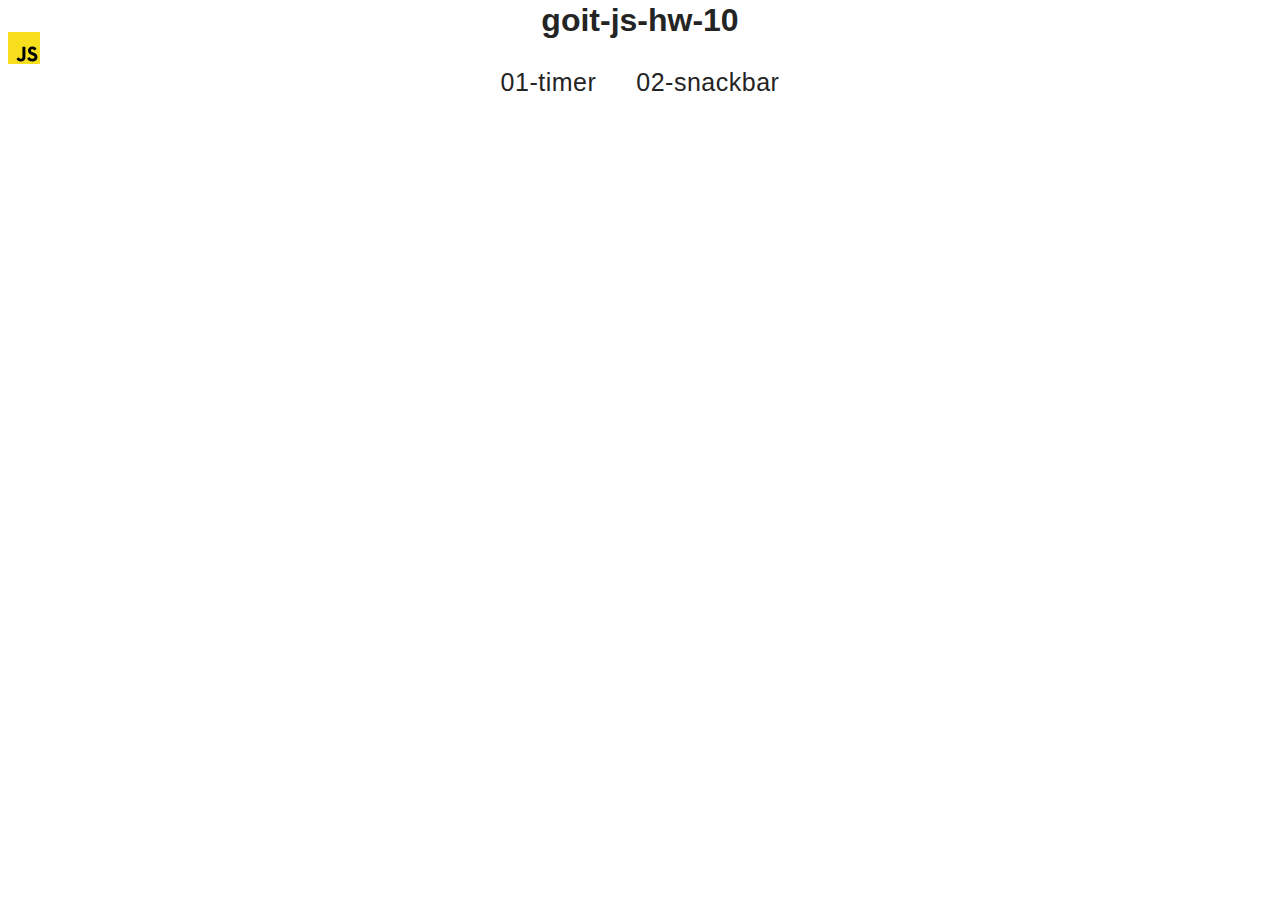
<file: src/index.html>
<!DOCTYPE html>
<html lang="en">
  <head>
    <meta charset="UTF-8" />
    <link rel="icon" type="image/svg+xml" href="/favicon.svg" />
    <meta name="viewport" content="width=device-width, initial-scale=1.0" />
    <title>goit-js-hw-10</title>
    <link rel="stylesheet" href="./css/styles.css" />
  </head>
  <body>
    <section>
      <h1 class="hw-title">goit-js-hw-10</h1>
      <img src="./img/javascript.svg" alt="" />
    </section>
    <nav class="nav">
      <ul class="nav-list">
        <li class="nav-item">
          <a href="./01-timer.html" class="nav-link">01-timer</a>
        </li>

        <li class="nav-item">
          <a href="./02-snackbar.html" class="nav-link">02-snackbar</a>
        </li>
      </ul>
    </nav>

    <!-- Loads the specified .html file -->
  </body>
</html>
</file>
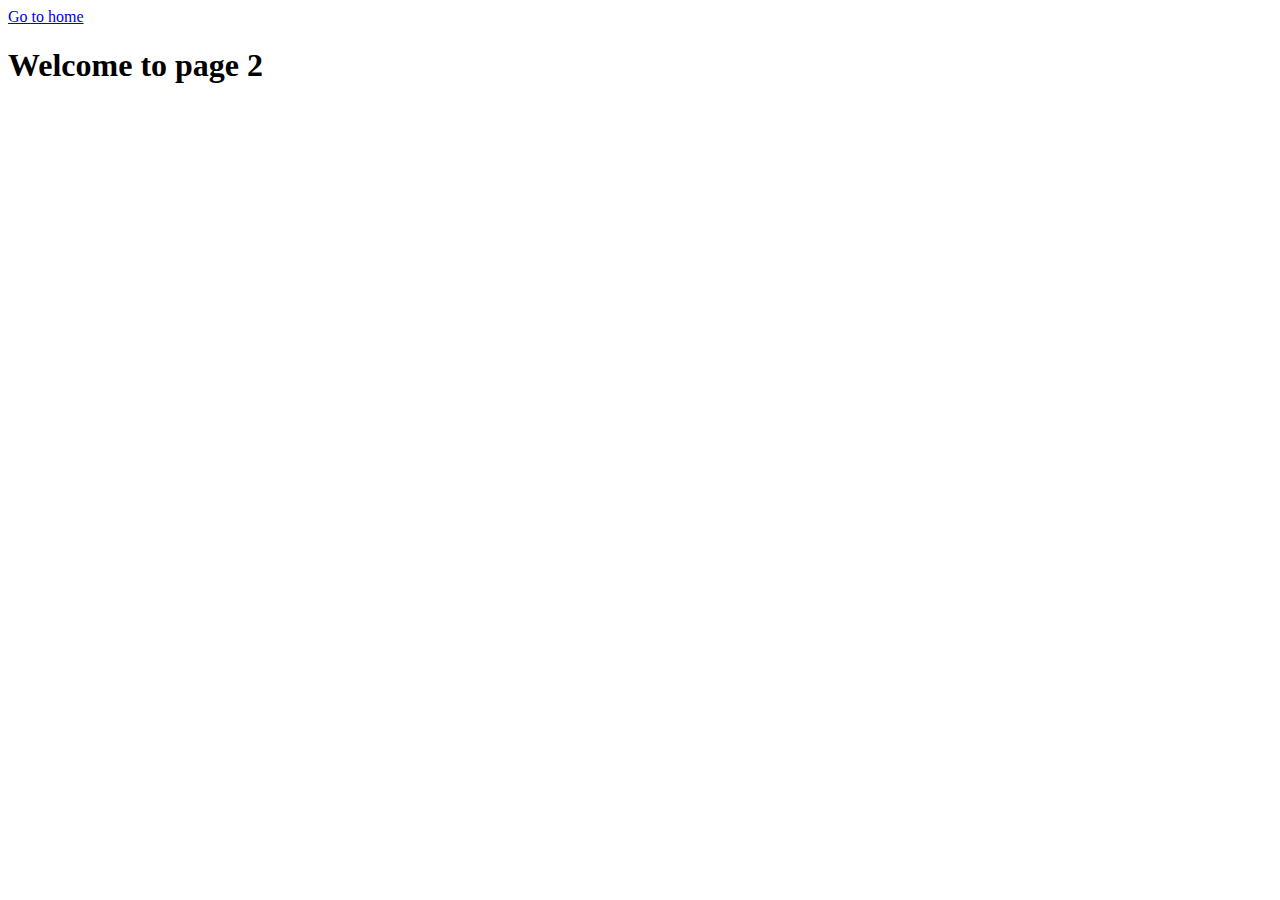
<file: page-2.html>
<!DOCTYPE html>
<html lang="en">
  <head>
    <meta charset="UTF-8" />
    <meta http-equiv="X-UA-Compatible" content="IE=edge" />
    <meta name="viewport" content="width=device-width, initial-scale=1.0" />
    <title>Page 2</title>
  </head>
  <body>
    <section>
      <a href="./index.html">Go to home</a>
      <h1>Welcome to page 2</h1>
    </section>
  </body>
</html>
</file>
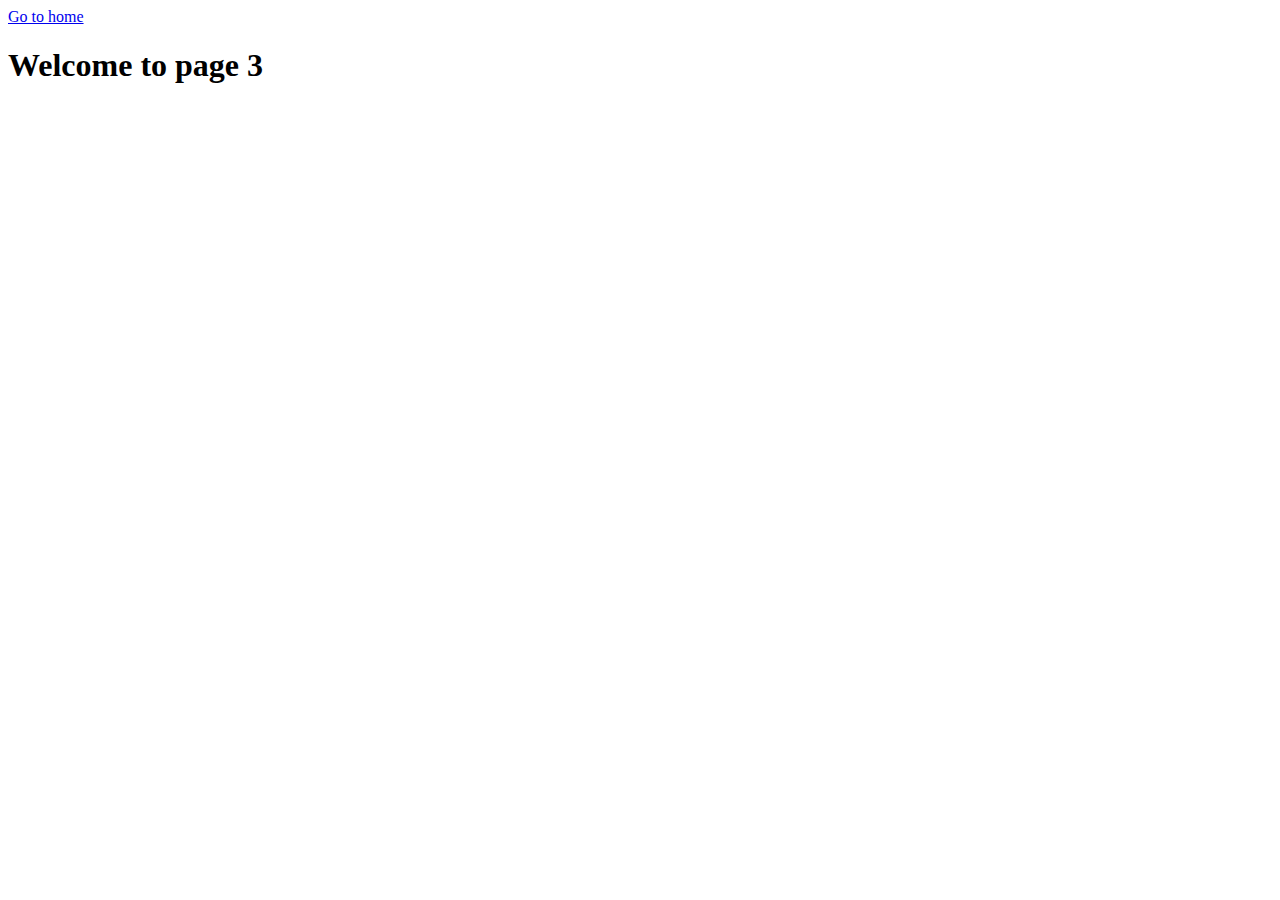
<file: page-3.html>
<!DOCTYPE html>
<html lang="en">
  <head>
    <meta charset="UTF-8" />
    <meta http-equiv="X-UA-Compatible" content="IE=edge" />
    <meta name="viewport" content="width=device-width, initial-scale=1.0" />
    <title>Page 3</title>
  </head>
  <body>
    <section>
      <a href="./index.html">Go to home</a>
      <h1>Welcome to page 3</h1>
    </section>
  </body>
</html>
</file>
<file: src/css/styles.css>
@import url('./reset.css');
@import url('./header.css');

:root {
  font-family: Inter, Avenir, Helvetica, Arial, sans-serif;
  font-size: 16px;
  line-height: 24px;
  font-weight: 400;
  color: #242424;
  background-color: rgba(255, 255, 255, 0.87);
  font-synthesis: none;
  text-rendering: optimizeLegibility;
  -webkit-font-smoothing: antialiased;
  -moz-osx-font-smoothing: grayscale;
  -webkit-text-size-adjust: 100%;
}
</file>
